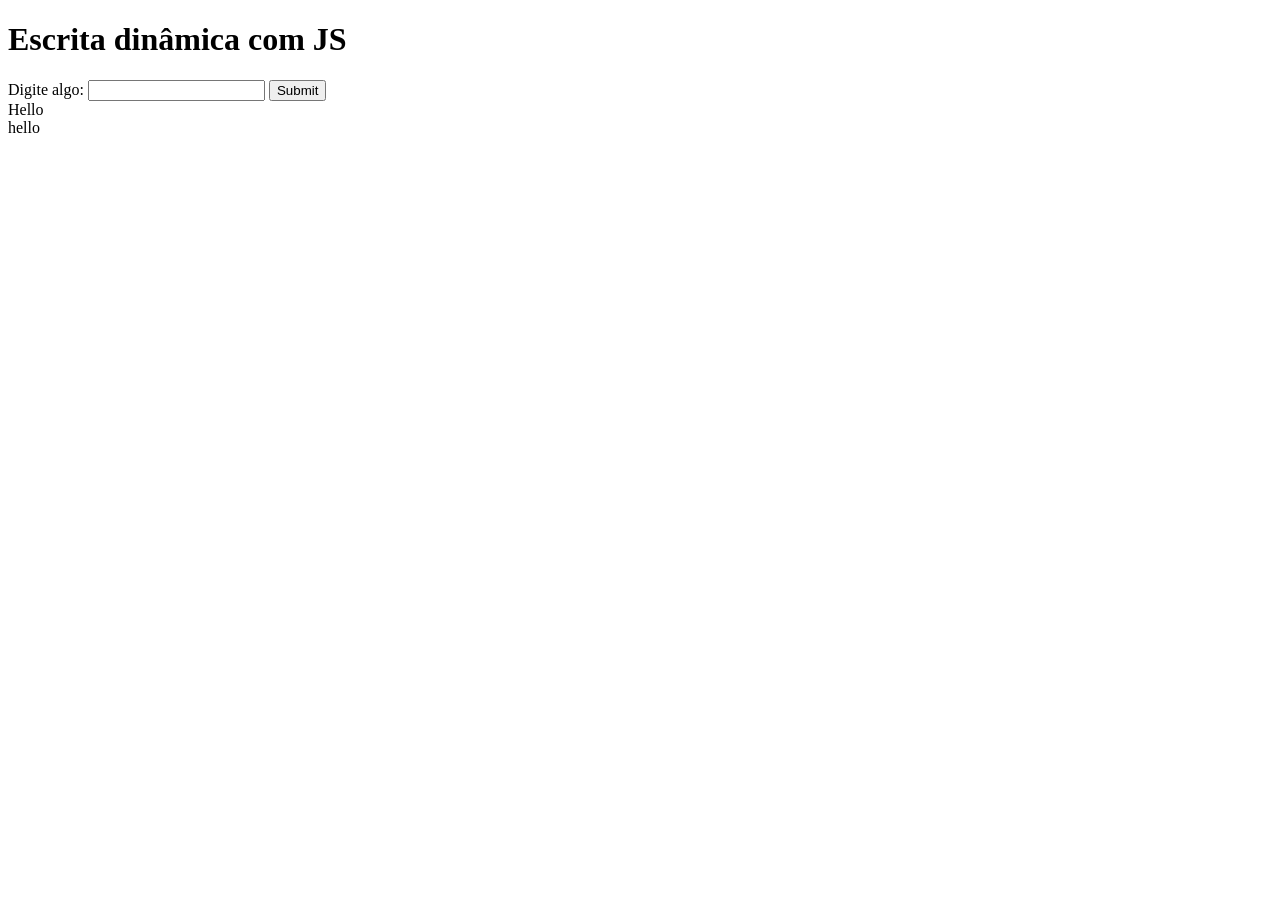
<file: 002/index.html>
<!DOCTYPE html>
<html lang="pt-br">
<head>
    <meta charset="UTF-8">
    <meta name="viewport" content="width=device-width, initial-scale=1.0">
    <title>Prática de Eventos</title>
</head>
<body>
    <h1>Escrita dinâmica com JS</h1>
    <form id="f" method="post" action="#">
        <label for="txt">Digite algo:</label>
        <input type="text" id="txt" name="txt"/>
        <input type="submit"/>
    </form>
    <div id="msg">

    </div>

    <script>
        document.write("Hello<br/>hello");
    </script>
    
</body>
</html>
<script src="script.js" defer></script>
</file>
